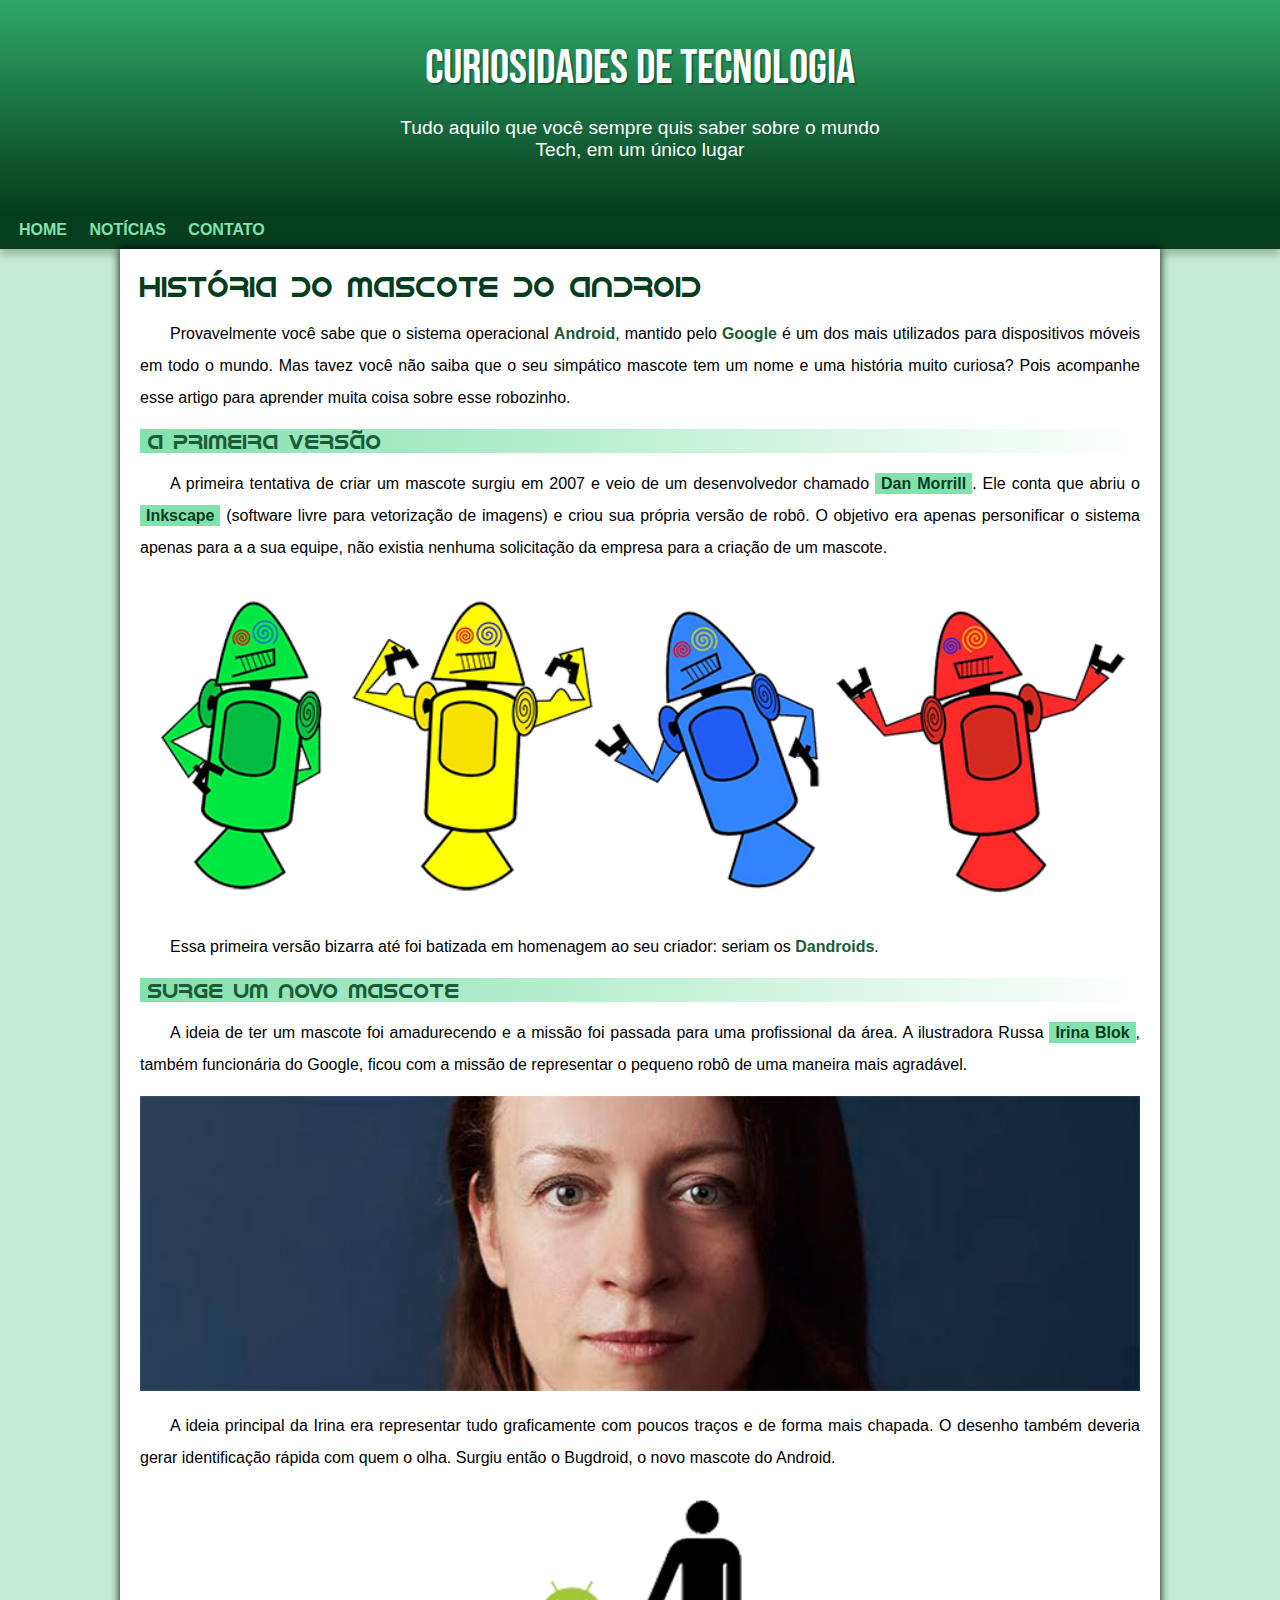
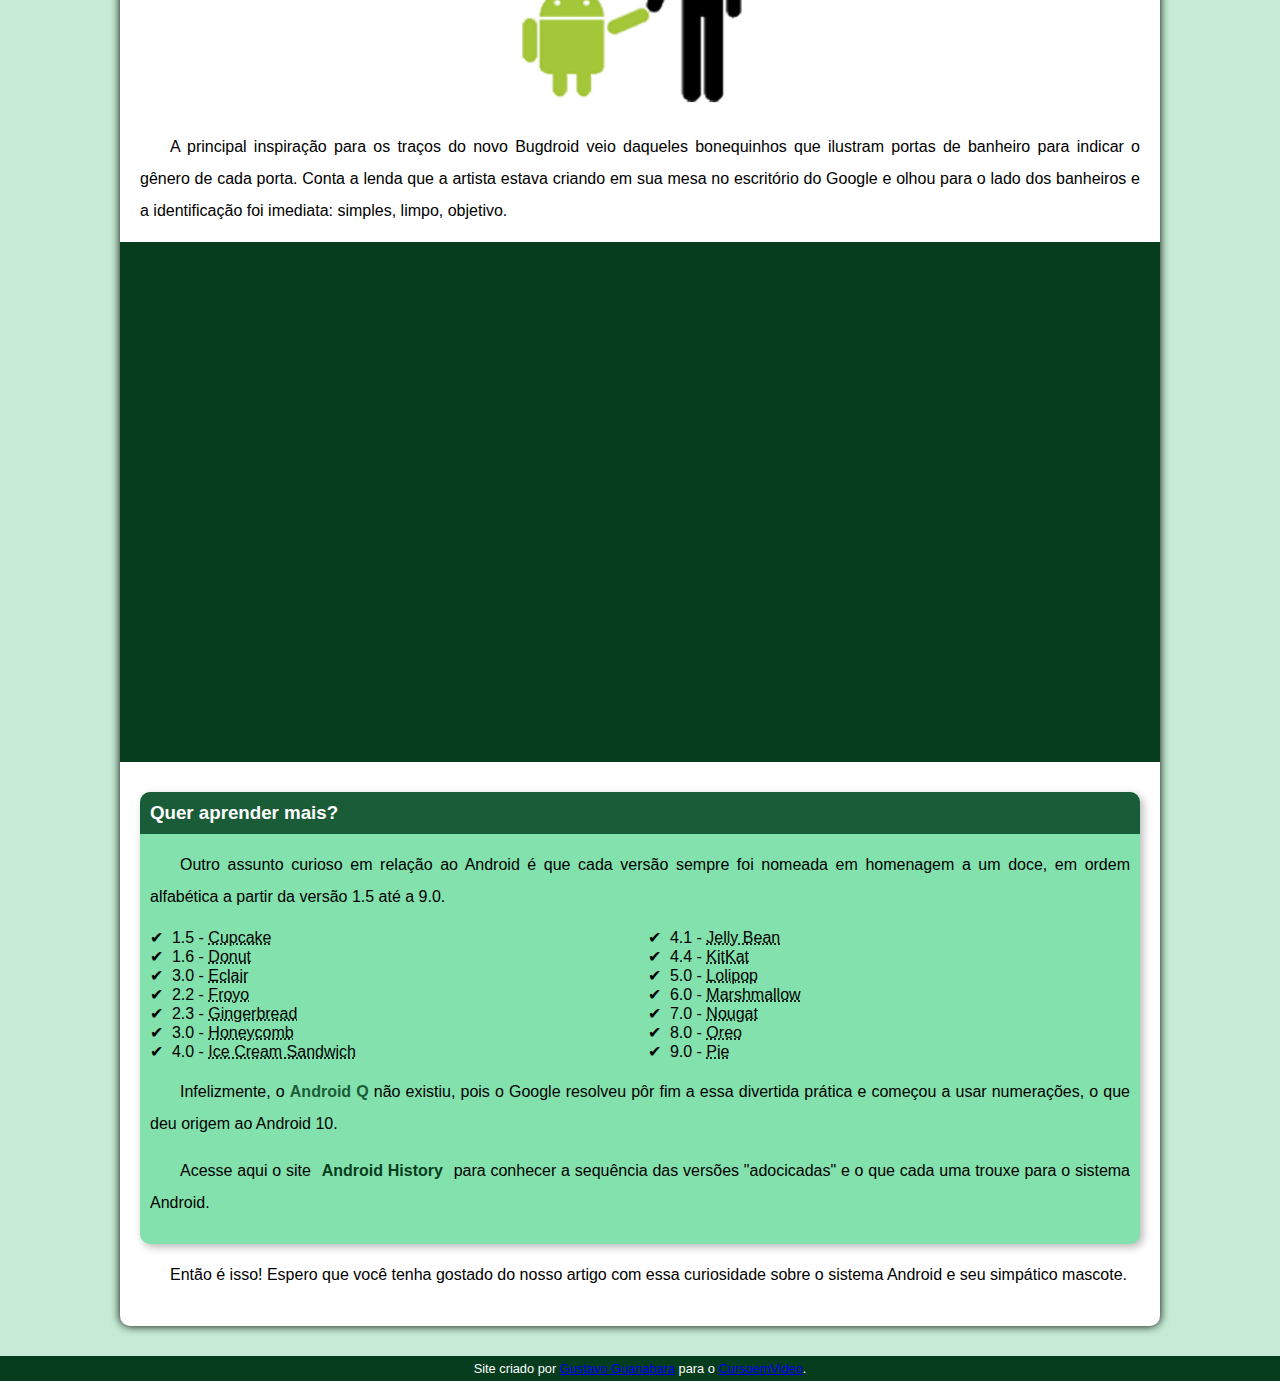
<file: index.html>
<!DOCTYPE html>
<html lang="pt-br">
<head>
    <meta charset="UTF-8">
    <meta http-equiv="X-UA-Compatible" content="IE=edge">
    <meta name="viewport" content="width=device-width, initial-scale=1.0">
    <title>Como surgiu o mascote do Android?</title>
    <link rel="shortcut icon" href="imagens/favicon.ico" type="image/x-icon">
    <link rel="stylesheet" href="style/style.css">

</head>
<body>
    <header>
        <h1>CURIOSIDADES DE TECNOLOGIA</h1>
        <p>Tudo aquilo que você sempre quis saber sobre o mundo Tech, em um único lugar</p>
    </header>
    <nav>
        <a href="#">HOME</a>
        <a href="#">NOTÍCIAS</a>
        <a href="#">CONTATO</a>
    </nav>
    <main>
        <article>
            <h1>História do Mascote do Android</h1>

            <p>Provavelmente você sabe que o sistema operacional <strong>Android</strong>, mantido pelo <strong>Google</strong> é um dos mais utilizados para dispositivos móveis em todo o mundo. Mas tavez você não saiba que o seu simpático mascote tem um nome e uma história muito curiosa? Pois acompanhe esse artigo para aprender muita coisa sobre esse robozinho.</p>

            <h2>A primeira versão</h2>

            <p>A primeira tentativa de criar um mascote surgiu em 2007 e veio de um desenvolvedor chamado <a href="https://androidcommunity.com/dan-morrill-shows-us-the-android-mascot-that-almost-was-20130103/"target="_blank" class="external">Dan Morrill</a>. Ele conta que abriu o <a href="https://inkscape.org/"target="_blank"class="external">Inkscape</a> (software livre para vetorização de imagens) e criou sua própria versão de robô. O objetivo era apenas personificar o sistema apenas para a a sua equipe, não existia nenhuma solicitação da empresa para a criação de um mascote.</p>

            <picture>
                <source media="(max-width: 670px)" srcset="imagens/dan-droids-pq.png">
                <img src="imagens/dan-droids.png" alt="Primeiro mascote do Android">
            </picture>

            <p>Essa primeira versão bizarra até foi batizada em homenagem ao seu criador: seriam os <strong>Dandroids</strong>.</p>

            <h2>Surge um novo mascote</h2>

            <p>A ideia de ter um mascote foi amadurecendo e a missão foi passada para uma profissional da área. A ilustradora Russa <a href="https://www.irinablok.com/" target="_blank"class="external">Irina Blok</a>, também funcionária do Google, ficou com a missão de representar o pequeno robô de uma maneira mais agradável.</p>

            <picture>
                <source media="(max-width: 670px )" srcset="imagens/irina-blok-pq.jpg">
                <img src="imagens/irina-blok.jpg" alt="Irina Blok, criadora do Bugdroid"></picture>

            <p>A ideia principal da Irina era representar tudo graficamente com poucos traços e de forma mais chapada. O desenho também deveria gerar identificação rápida com quem o olha. Surgiu então o Bugdroid, o novo mascote do Android.</p>

            <img src="imagens/bugdroid.png" class="pequena" alt="Bugdroid">

            <p>A principal inspiração para os traços do novo Bugdroid veio daqueles bonequinhos que ilustram portas de banheiro para indicar o gênero de cada porta. Conta a lenda que a artista estava criando em sua mesa no escritório do Google e olhou para o lado dos banheiros e a identificação foi imediata: simples, limpo, objetivo.</p>

            <div class="video"><iframe width="560" height="315" src="https://www.youtube.com/embed/l2UDgpLz20M" title="YouTube video player" frameborder="0" allow="accelerometer; autoplay; clipboard-write; encrypted-media; gyroscope; picture-in-picture; web-share" allowfullscreen></iframe></div>
            
            <aside>
                <h3>Quer aprender mais?</h3>
                <p>Outro assunto curioso em relação ao Android é que cada versão sempre foi nomeada em homenagem a um doce, em ordem alfabética a partir da versão 1.5 até a 9.0.</p>
                <ul>
                    <li>1.5 - <abbr title="Bolo de copo">Cupcake</abbr></li>
                    <li>1.6 - <abbr title="Rosquinha">Donut</abbr></li>
                    <li>3.0 - <abbr title="Bomba">Eclair</abbr></li>
                    <li>2.2 - <abbr title="Iogurte congelado">Froyo</abbr></li>
                    <li>2.3 - <abbr title="Biscoito de gengibre">Gingerbread</abbr></li>
                    <li>3.0 - <abbr title="Favo de mel">Honeycomb</abbr></li>
                    <li>4.0 - <abbr title="Sanduíche de sorvete">Ice Cream Sandwich</abbr></li>
                    <li>4.1 - <abbr title="Jujuba">Jelly Bean</abbr></li>
                    <li>4.4 - <abbr title="KitKat">KitKat</abbr></li>
                    <li>5.0 - <abbr title="Pirulito">Lolipop</abbr></li>
                    <li>6.0 - <abbr title="Marshmallow">Marshmallow</abbr></li>
                    <li>7.0 - <abbr title="Torrone">Nougat</abbr></li>
                    <li>8.0 - <abbr title="Oreo">Oreo</abbr></li>
                    <li>9.0 - <abbr title="Torta">Pie</abbr></li>
                </ul>
                <p>Infelizmente, o <strong>Android Q</strong> não existiu, pois o Google resolveu pôr fim a essa divertida prática e começou a usar numerações, o que deu origem ao Android 10.</p>
                <p>Acesse aqui o site <a href="https://www.android.com/intl/pt-BR_br/history/"target="_blank"class="external" >Android History</a> para conhecer a sequência das versões "adocicadas" e o que cada uma trouxe para o sistema Android.</p>
            </aside>

            <p>Então é isso! Espero que você tenha gostado do nosso artigo com essa curiosidade sobre o sistema Android e seu simpático mascote.</p>
        </article>
    </main>
    <footer>
        <p>Site criado por <a href="https://github.com/gustavoguanabara" target="_blank">Gustavo Guanabara</a> para o <a href="https://www.youtube.com/@CursoemVideo"target="_blank" >CursoemVideo</a>.</p>
    </footer>
</html>
</file>
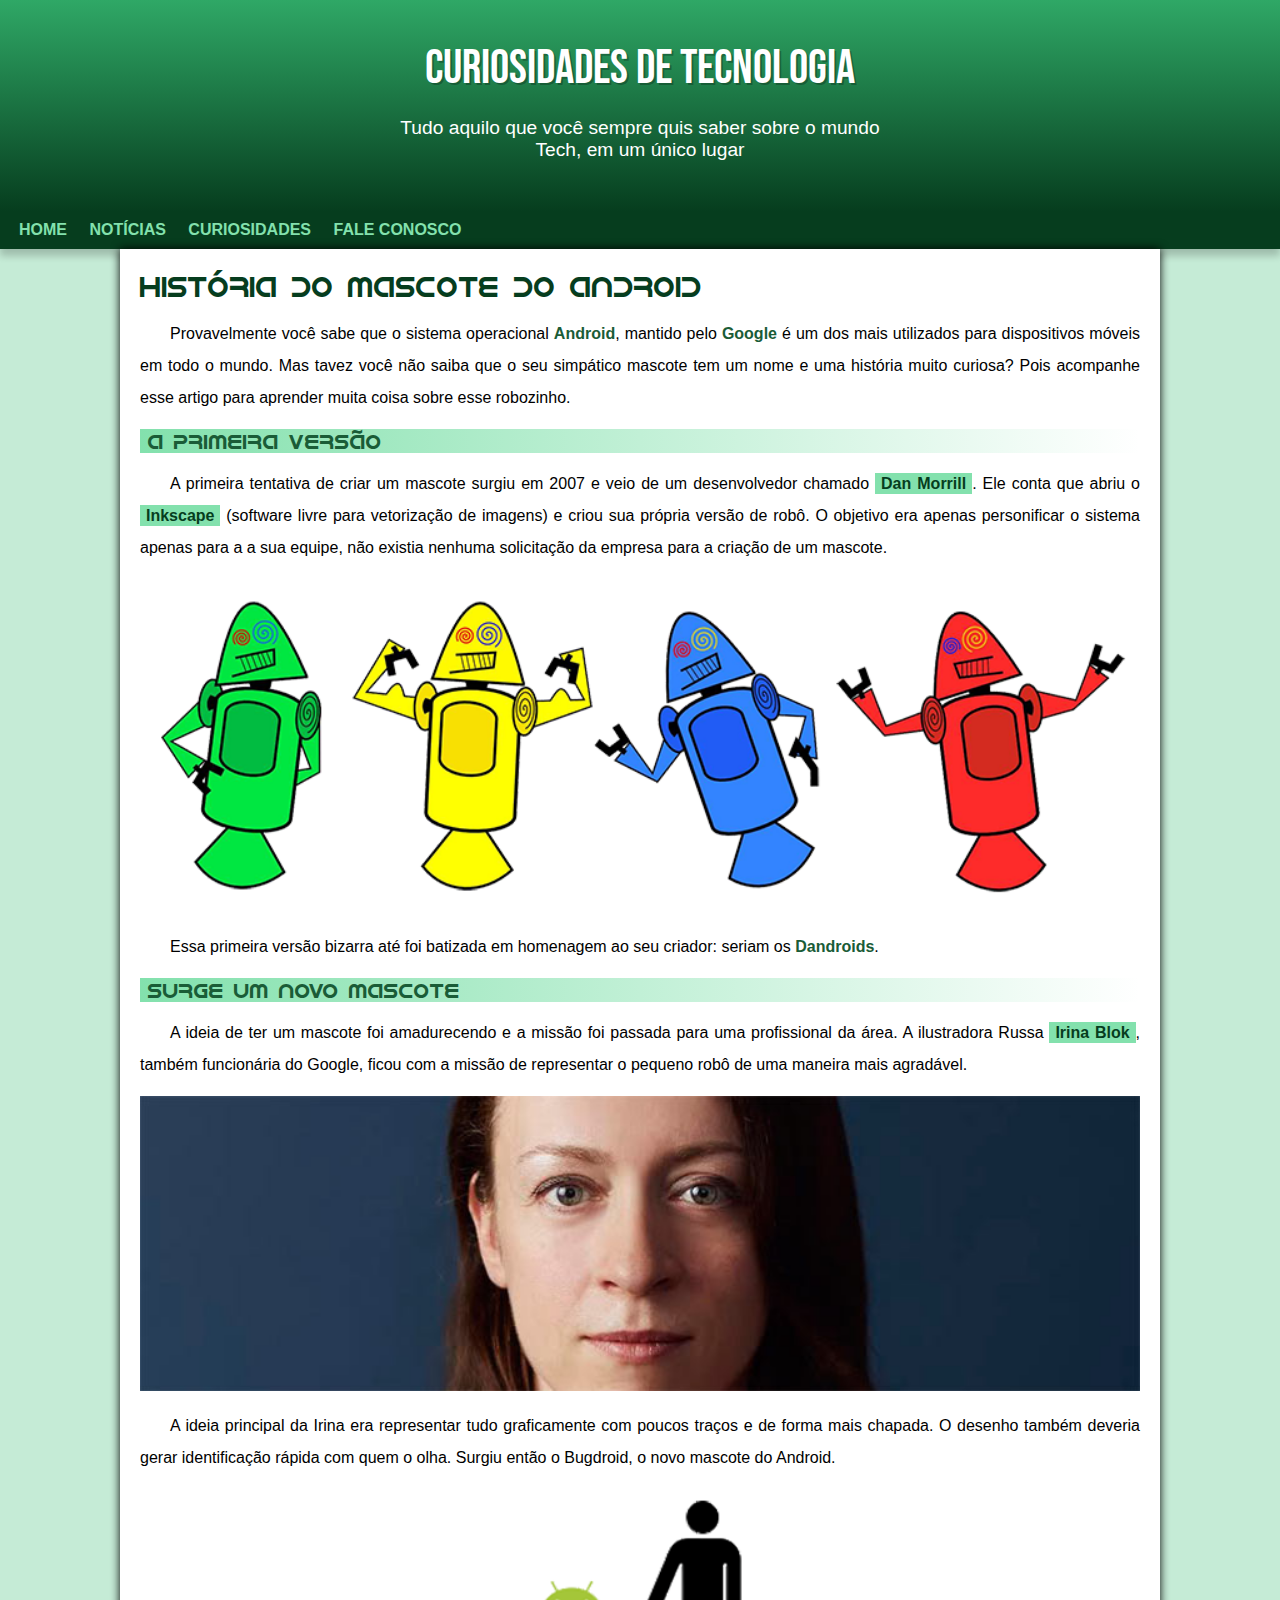
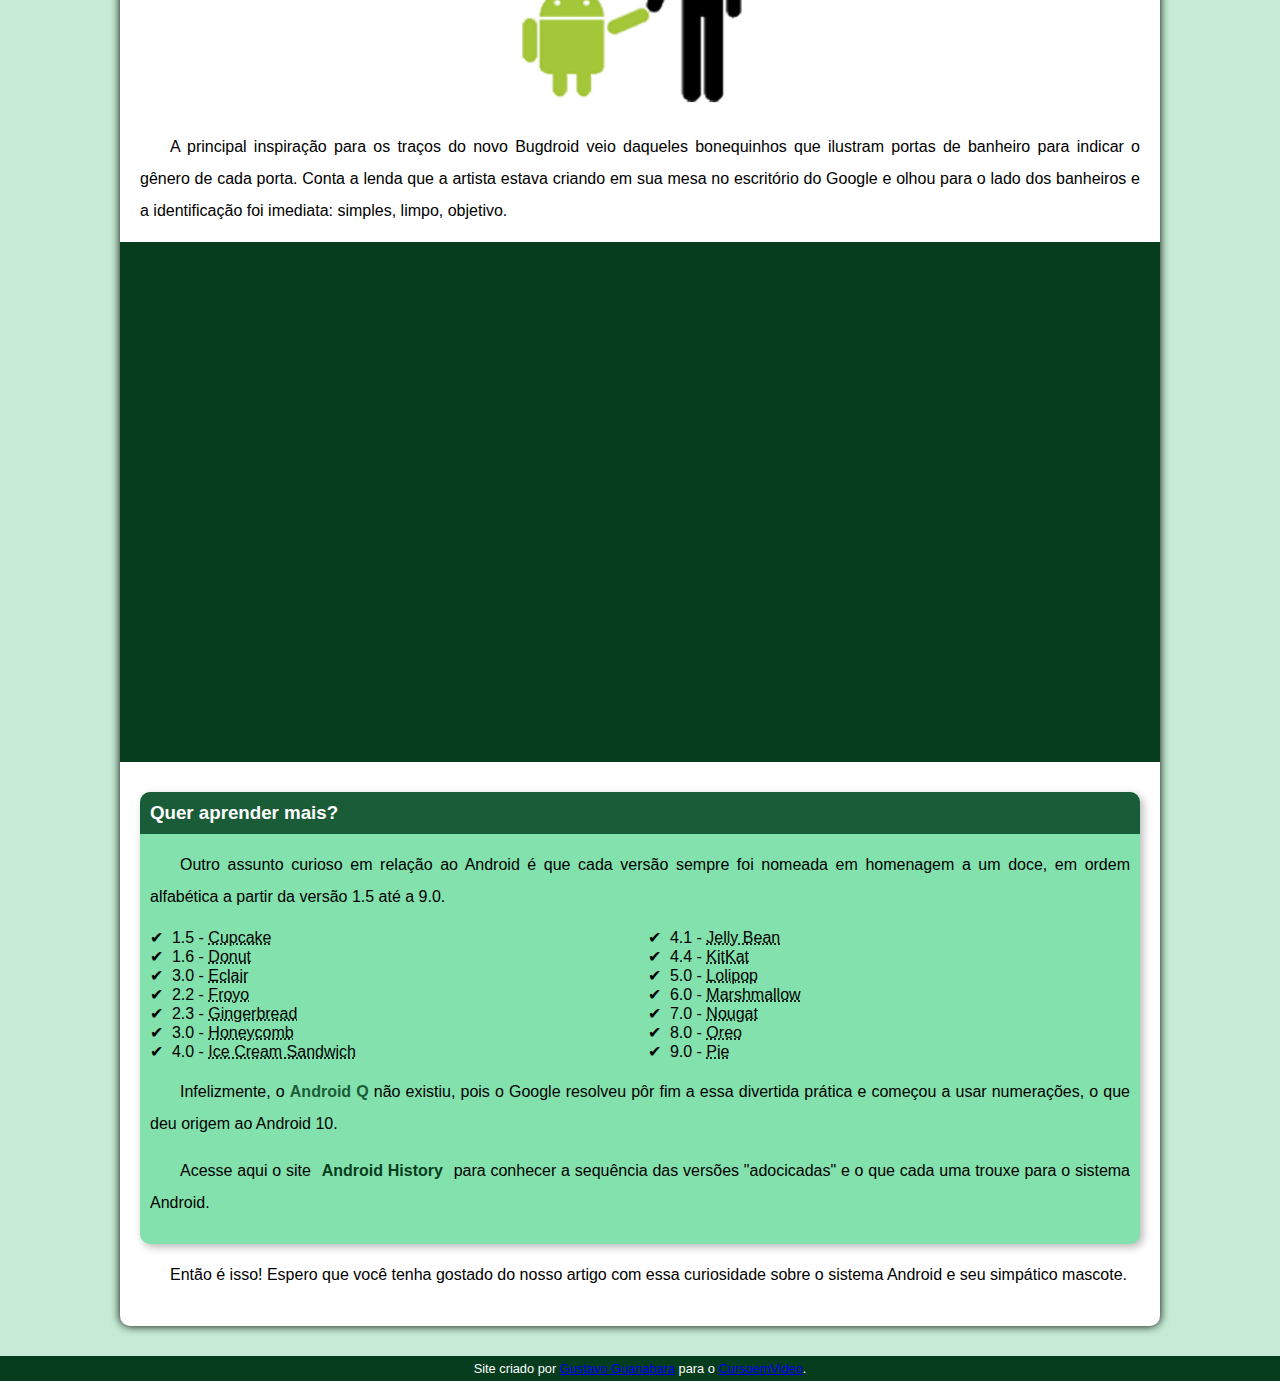
<file: index.html.html>
<!DOCTYPE html>
<html lang="pt-br">
<head>
    <meta charset="UTF-8">
    <meta http-equiv="X-UA-Compatible" content="IE=edge">
    <meta name="viewport" content="width=device-width, initial-scale=1.0">
    <title>Como surgiu o mascote do Android?</title>
    <link rel="shortcut icon" href="imagens/favicon.ico" type="image/x-icon">
    <link rel="stylesheet" href="style/style.css">

</head>
<body>
    <header>
        <h1>CURIOSIDADES DE TECNOLOGIA</h1>
        <p>Tudo aquilo que você sempre quis saber sobre o mundo Tech, em um único lugar</p>
    </header>
    <nav>
        <a href="#">HOME</a>
        <a href="#">NOTÍCIAS</a>
        <a href="#">CURIOSIDADES</a>
        <a href="#">FALE CONOSCO</a>
    </nav>
    <main>
        <article>
            <h1>História do Mascote do Android</h1>

            <p>Provavelmente você sabe que o sistema operacional <strong>Android</strong>, mantido pelo <strong>Google</strong> é um dos mais utilizados para dispositivos móveis em todo o mundo. Mas tavez você não saiba que o seu simpático mascote tem um nome e uma história muito curiosa? Pois acompanhe esse artigo para aprender muita coisa sobre esse robozinho.</p>

            <h2>A primeira versão</h2>

            <p>A primeira tentativa de criar um mascote surgiu em 2007 e veio de um desenvolvedor chamado <a href="https://androidcommunity.com/dan-morrill-shows-us-the-android-mascot-that-almost-was-20130103/"target="_blank" class="external">Dan Morrill</a>. Ele conta que abriu o <a href="https://inkscape.org/"target="_blank"class="external">Inkscape</a> (software livre para vetorização de imagens) e criou sua própria versão de robô. O objetivo era apenas personificar o sistema apenas para a a sua equipe, não existia nenhuma solicitação da empresa para a criação de um mascote.</p>

            <picture>
                <source media="(max-width: 670px)" srcset="imagens/dan-droids-pq.png">
                <img src="imagens/dan-droids.png" alt="Primeiro mascote do Android">
            </picture>

            <p>Essa primeira versão bizarra até foi batizada em homenagem ao seu criador: seriam os <strong>Dandroids</strong>.</p>

            <h2>Surge um novo mascote</h2>

            <p>A ideia de ter um mascote foi amadurecendo e a missão foi passada para uma profissional da área. A ilustradora Russa <a href="https://www.irinablok.com/" target="_blank"class="external">Irina Blok</a>, também funcionária do Google, ficou com a missão de representar o pequeno robô de uma maneira mais agradável.</p>

            <picture>
                <source media="(max-width: 670px )" srcset="imagens/irina-blok-pq.jpg">
                <img src="imagens/irina-blok.jpg" alt="Irina Blok, criadora do Bugdroid"></picture>

            <p>A ideia principal da Irina era representar tudo graficamente com poucos traços e de forma mais chapada. O desenho também deveria gerar identificação rápida com quem o olha. Surgiu então o Bugdroid, o novo mascote do Android.</p>

            <img src="imagens/bugdroid.png" class="pequena" alt="Bugdroid">

            <p>A principal inspiração para os traços do novo Bugdroid veio daqueles bonequinhos que ilustram portas de banheiro para indicar o gênero de cada porta. Conta a lenda que a artista estava criando em sua mesa no escritório do Google e olhou para o lado dos banheiros e a identificação foi imediata: simples, limpo, objetivo.</p>

            <div class="video"><iframe width="560" height="315" src="https://www.youtube.com/embed/l2UDgpLz20M" title="YouTube video player" frameborder="0" allow="accelerometer; autoplay; clipboard-write; encrypted-media; gyroscope; picture-in-picture; web-share" allowfullscreen></iframe></div>
            
            <aside>
                <h3>Quer aprender mais?</h3>
                <p>Outro assunto curioso em relação ao Android é que cada versão sempre foi nomeada em homenagem a um doce, em ordem alfabética a partir da versão 1.5 até a 9.0.</p>
                <ul>
                    <li>1.5 - <abbr title="Bolo de copo">Cupcake</abbr></li>
                    <li>1.6 - <abbr title="Rosquinha">Donut</abbr></li>
                    <li>3.0 - <abbr title="Bomba">Eclair</abbr></li>
                    <li>2.2 - <abbr title="Iogurte congelado">Froyo</abbr></li>
                    <li>2.3 - <abbr title="Biscoito de gengibre">Gingerbread</abbr></li>
                    <li>3.0 - <abbr title="Favo de mel">Honeycomb</abbr></li>
                    <li>4.0 - <abbr title="Sanduíche de sorvete">Ice Cream Sandwich</abbr></li>
                    <li>4.1 - <abbr title="Jujuba">Jelly Bean</abbr></li>
                    <li>4.4 - <abbr title="KitKat">KitKat</abbr></li>
                    <li>5.0 - <abbr title="Pirulito">Lolipop</abbr></li>
                    <li>6.0 - <abbr title="Marshmallow">Marshmallow</abbr></li>
                    <li>7.0 - <abbr title="Torrone">Nougat</abbr></li>
                    <li>8.0 - <abbr title="Oreo">Oreo</abbr></li>
                    <li>9.0 - <abbr title="Torta">Pie</abbr></li>
                </ul>
                <p>Infelizmente, o <strong>Android Q</strong> não existiu, pois o Google resolveu pôr fim a essa divertida prática e começou a usar numerações, o que deu origem ao Android 10.</p>
                <p>Acesse aqui o site <a href="https://www.android.com/intl/pt-BR_br/history/"target="_blank"class="external" >Android History</a> para conhecer a sequência das versões "adocicadas" e o que cada uma trouxe para o sistema Android.</p>
            </aside>

            <p>Então é isso! Espero que você tenha gostado do nosso artigo com essa curiosidade sobre o sistema Android e seu simpático mascote.</p>
        </article>
    </main>
    <footer>
        <p>Site criado por <a href="https://github.com/gustavoguanabara" target="_blank">Gustavo Guanabara</a> para o <a href="https://www.youtube.com/@CursoemVideo"target="_blank" >CursoemVideo</a>.</p>
    </footer>
</html>
</file>
<file: style/style.css>
@charset "UTF-8";

@import url('https://fonts.googleapis.com/css2?family=Bebas+Neue&display=swap');

@font-face {
    font-family: 'Android';
    src: url('../fontes/idroid.otf') format(opentype);
    font-weight: normal;
}
:root{
        --cor0:#c5ebd6;
        --cor1: #83e1ad;
        --cor2: #3ddc84;
        --cor3: #2fa866;
        --cor4: #1a5c37;
        --cor5: #063d1e;

        --fonte-padrao: Arial, Verdana, Helvetica, sans-serif;
        --fonte-destaque:'Bebas Neue', cursive;
        --fonte-android:'Android', cursive;
}
*{
    margin:0px;
    padding: 0px;
}

body{background-color: var(--cor0);
    font-family: var(--fonte-padrao);
}

a.externo::after{
    content: '\00A0\1F517';
}

header{
    background-image: linear-gradient(to bottom, var(--cor3), var(--cor5));
    min-height: 150px;
    text-align: center;
    padding-top: 40px;
}

header > h1{
    color: #ffffff;
    font-family: var(--fonte-destaque);
    font-size: 3em;
    margin-bottom: 20px;
    text-shadow: 2px 2px 0px rgba(0, 0, 0, 0.267);
    font-weight: normal;
}

header > p{
    color: white;
    font-family: var(--fonte-padrao);
    font-size: 1.2em;
    max-width: 500px;
    padding-right: 10px;
    padding-left: 10px;
    margin: auto;
    padding-bottom: 50px;
}

nav{ 
    background-color: var(--cor5);
    padding: 10px;
    box-shadow: 0px 7px 7px rgba(0,0,0,0.192);
}

nav > a{
    color: var(--cor1);
    padding: 9px;
    border-radius: 5px;
    text-decoration: none;
    font-weight: bold;
    transition-duration: .3s;
}

nav > a:hover{
    background-color: var(--cor3);
    color: var(--cor5);
}    

main{
    min-width: 300px;
    max-width: 1000px;
    margin: auto;
    margin-bottom: 30px;
    padding: 20px;
    background-color: white;
    box-shadow: 0px 0px 10px black;
    border-bottom-left-radius: 10px;
    border-bottom-right-radius: 10px;
}

main h1{
    color: var(--cor5);
    font-family: var(--fonte-android);
    font-weight: normal;
    font-size: 1.8em;
}

main h2{
    font-family: var(--fonte-android);
    color: var(--cor4);
    font-size: 1.3em;
    background-image: linear-gradient(to right, var(--cor1),transparent);
    text-indent: 8px;
    font-weight: normal;
}

main p{
    margin: 15px 0px; 
    text-align: justify;
    text-indent: 30px;
    font-size: 1em;
    line-height: 2em;
 }

main strong{
    color: var(--cor4);
    font-weight: bold;
}

main a {
    text-decoration: none;
    font-weight: bold;
    color: var(--cor5);
    background-color: var(--cor1);
    padding: 2px 6px;
}

main a:hover{
    text-decoration: underline;
    color: var(--cor4);
}

main img{
    width: 100%;
}

main img.pequena{
    max-width: 350px; 
    display: block;
    margin: auto;
}

div.video{
    background-color: var(--cor5);
    margin:0px -20px 30px -20px;
    padding: 20px;
    padding-bottom: 50%;
    position:relative;
}

div.video>iframe{
    position:absolute;
    top: 5%;
    left: 5%;
    width:90% ;
    height: 90%;
}

aside > h3{
    background-color: var(--cor4);
    color: white;
    padding: 10px;
    margin: -10px -10px 0px -10px;
    border-radius: 10px 10px 0px 0px;
}

aside{
    background-color: var(--cor1);
    padding: 10px;
    border-radius: 10px;
    box-shadow: 3px 3px 8px rgba(0,0,0,0.281);
}


aside >ul {
    list-style-type: '\2714\00A0\00A0'; /*NAO É COMPATIVEL COM TODO NAVEGADOR*/
    list-style-position: inside;
    columns:2;
}

footer{
    background-color: var(--cor5);
    color: white;
    text-align: center;
    font-size: 0.8em;
    padding: 5px;
}

footer a:hover{
    text-decoration: underline;
    color: white;
}
</file>
